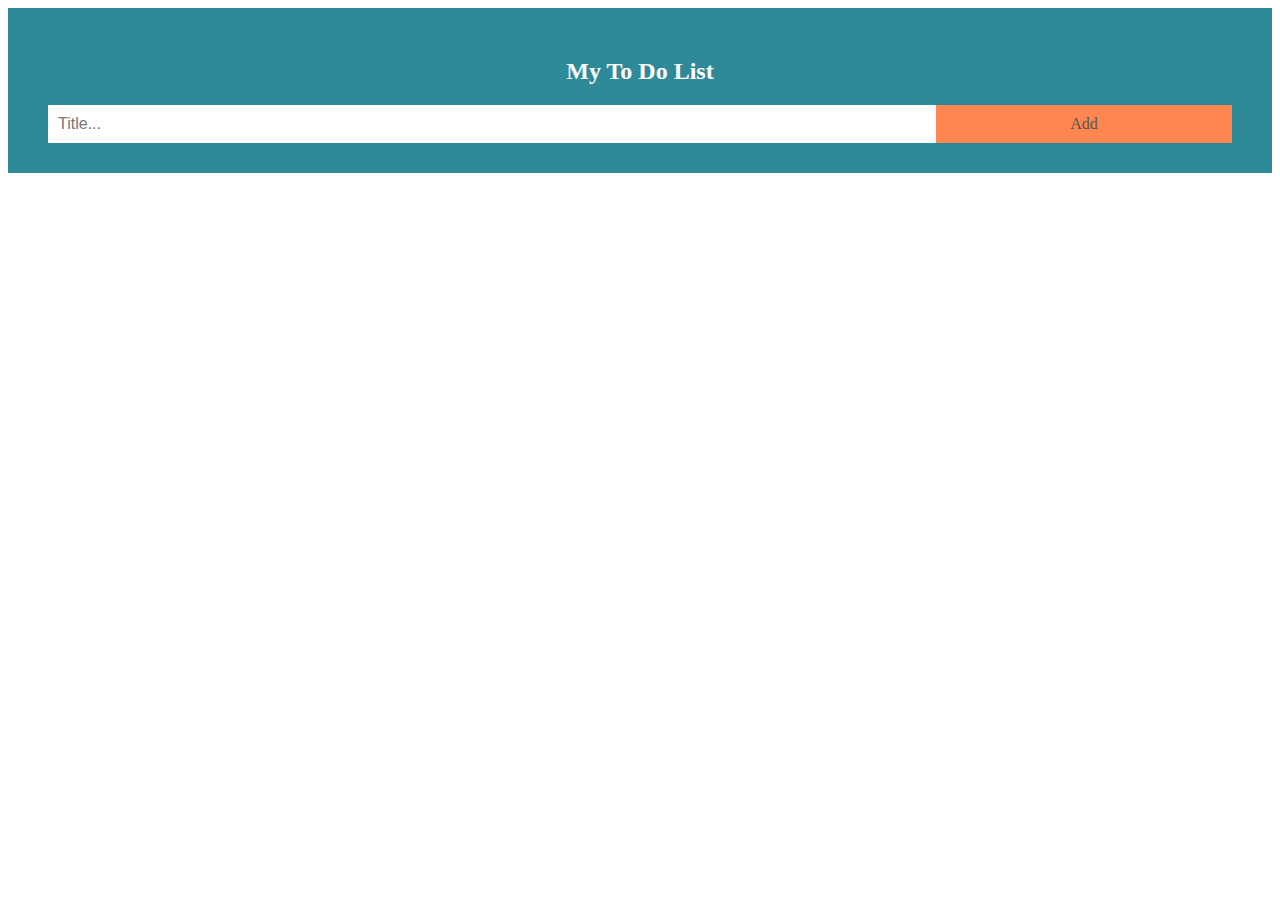
<file: todo-list/index.html>
<!DOCTYPE html>
<html>
<head>
  <title>To-Do List</title>
  <link rel="stylesheet" type="text/css" href="style.css">
</head>
<body>
  <div id="myDIV" class="header">
  <h2>My To Do List</h2>
  <input type="text" id="myInput" placeholder="Title...">
  <span onclick="newElement()" class="addBtn">Add</span>
</div>

<ul id="myUL">
  
</ul>

  <script src="script.js"></script>
</body>
</html>
</file>
<file: todo-list/style.css>
/* Include the padding and border in an element's total width and height */
* {
    box-sizing: border-box;
  }
  
  /* Remove margins and padding from the list */
  ul {
    margin: 0;
    padding: 0;
  }
  
  /* Style the list items */
  ul li {
    cursor: pointer;
    position: relative;
    padding: 12px 8px 12px 40px;
    background: #eee;
    font-size: 18px;
    transition: 0.2s;
  
    /* make the list items unselectable */
    -webkit-user-select: none;
    -moz-user-select: none;
    -ms-user-select: none;
    user-select: none;
  }
  
  /* Set all odd list items to a different color (zebra-stripes) */
  ul li:nth-child(odd) {
    background: #f9f9f9;
  }
  
  /* Darker background-color on hover */
  ul li:hover {
    background: #ddd;
  }
  
  /* When clicked on, add a background color and strike out text */
  ul li.checked {
    background: #888;
    color: #fff;
    text-decoration: line-through;
  }
  
  /* Add a "checked" mark when clicked on */
  ul li.checked::before {
    content: '';
    position: absolute;
    border-color: #fff;
    border-style: solid;
    border-width: 0 2px 2px 0;
    top: 10px;
    left: 16px;
    transform: rotate(45deg);
    height: 15px;
    width: 7px;
  }
  
  /* Style the close button */
  .close {
    position: absolute;
    right: 0;
    top: 0;
    padding: 12px 16px 12px 16px;
  }
  
  .close:hover {
    background-color: #2E8A99;
    color: white;
  }
  
  /* Style the header */
  .header {
    background-color: #2E8A99;
    padding: 30px 40px;
    color: white;
    text-align: center;
  }
  
  /* Clear floats after the header */
  .header:after {
    content: "";
    display: table;
    clear: both;
  }
  
  /* Style the input */
  input {
    margin: 0;
    border: none;
    border-radius: 0;
    width: 75%;
    padding: 10px;
    float: left;
    font-size: 16px;
  }
  
  /* Style the "Add" button */
  .addBtn {
    padding: 10px;
    width: 25%;
    background: #FF8551;
    color: #555;
    float: left;
    text-align: center;
    font-size: 16px;
    cursor: pointer;
    transition: 0.3s;
    border-radius: 0;
  }
  
  .addBtn:hover {
    background-color: #bbb;
  }
</file>
